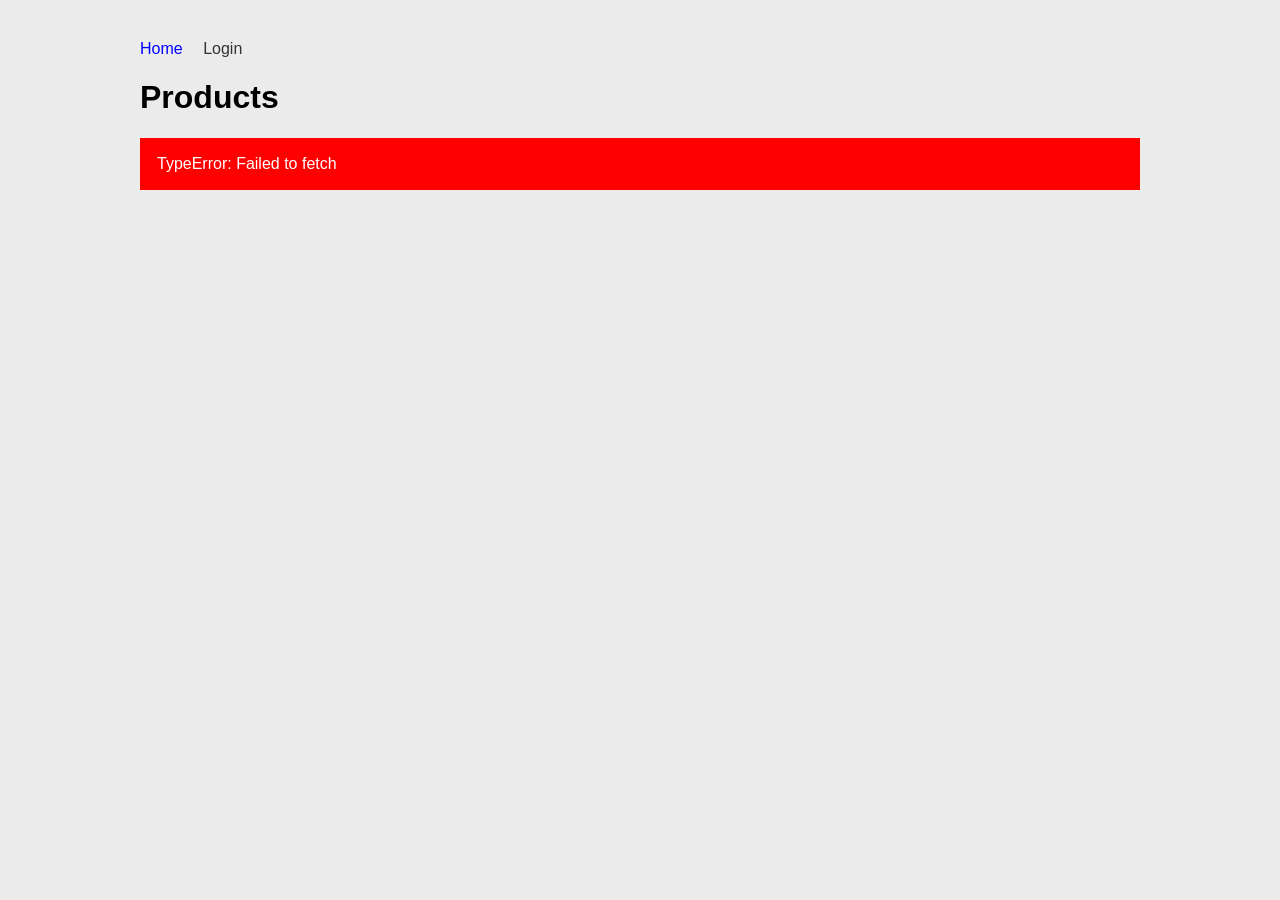
<file: index.html>
<!DOCTYPE html>
<html lang="en">
    <head>
        <meta charset="UTF-8" />
        <meta name="viewport" content="width=device-width, initial-scale=1.0" />
        <title>Products</title>
        <link href="css/style.css" rel="stylesheet" />
        <link rel="icon" href="data:;base64,=" />
    </head>
    <body>
        <div class="container">
            <div class="menu-container"></div>
            <h1>Products</h1>
            <div class="product-container">Loading products...</div>
        </div>
        <script src="js/index.js" type="module"></script>
    </body>
</html>
</file>
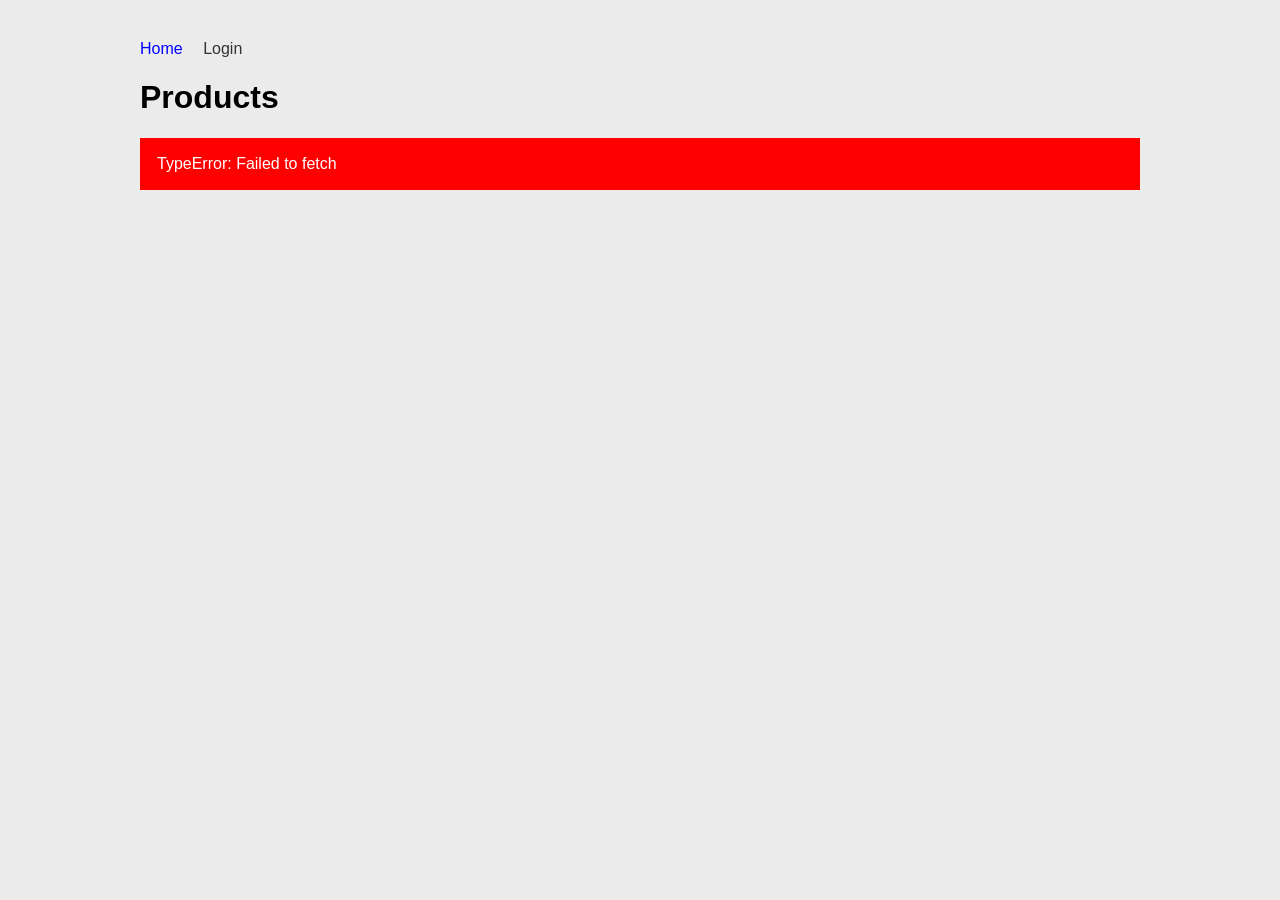
<file: add.html>
<!DOCTYPE html>
<html lang="en">
  <head>
    <meta charset="UTF-8" />
    <meta http-equiv="X-UA-Compatible" content="IE=edge" />
    <meta name="viewport" content="width=device-width, initial-scale=1.0" />
    <title>Add product</title>
    <link rel="stylesheet" href="./css/style.css" />
  </head>
  <body>
    <div class="container">
      <div class="menu-container"></div>

      <h1>Add products</h1>

      <form>
        <div class="message-container"></div>

        <div>
          <label for="name">Name</label>
          <input id="name" />
        </div>
        <div>
          <label for="price">Price</label>
          <input id="price" />
        </div>
        <div>
          <label for="description">Description</label>
          <textarea id="description"></textarea>
        </div>
        <button>Add</button>
      </form>
    </div>

    <script src="./js/add.js" type="module"></script>
  </body>
</html>
</file>
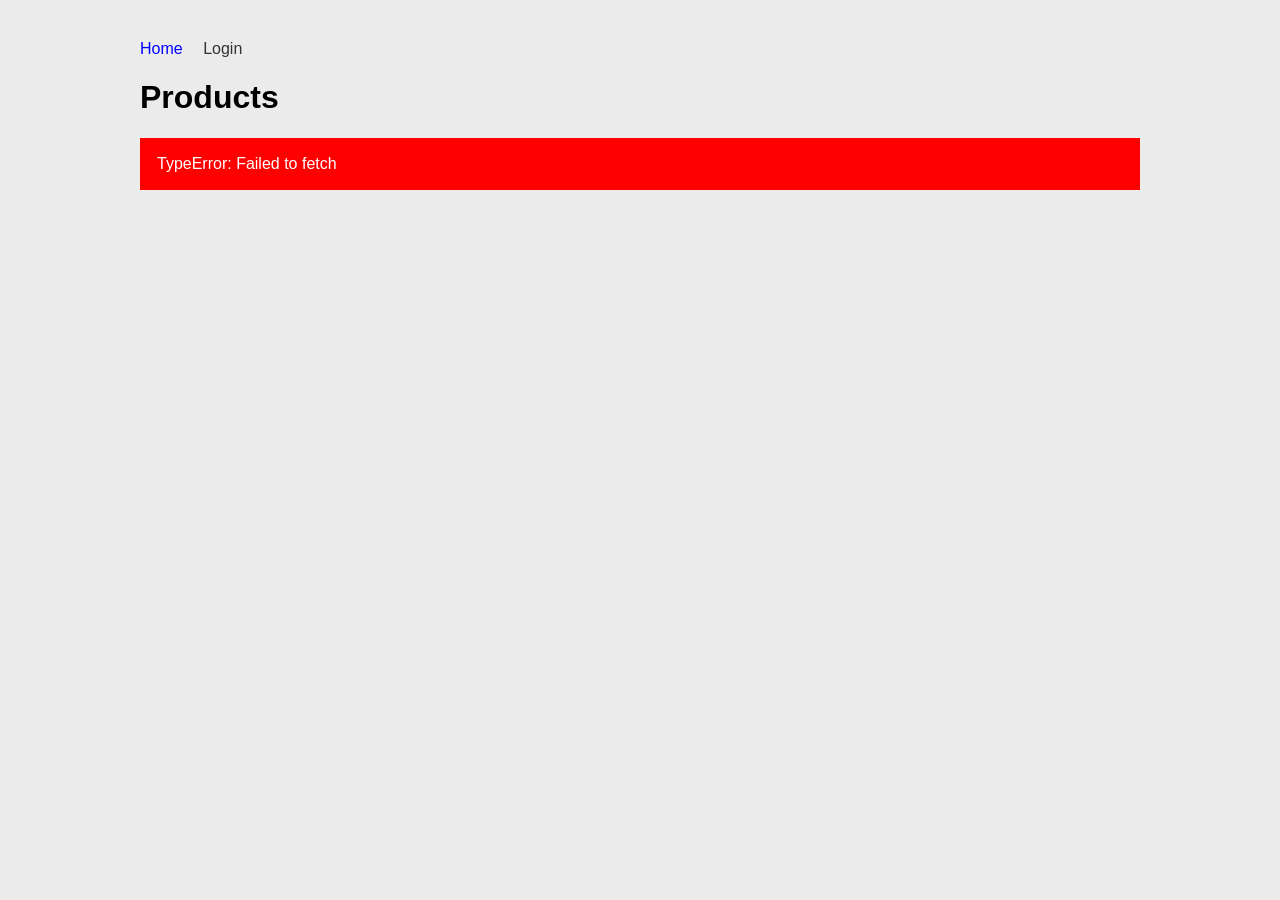
<file: detail.html>
<!DOCTYPE html>
<html lang="en">
    <head>
        <meta charset="UTF-8" />
        <meta name="viewport" content="width=device-width, initial-scale=1.0" />
        <title></title>
        <link href="css/style.css" rel="stylesheet" />
        <link rel="icon" href="data:;base64,=" />
    </head>
    <body>
        <div class="container">
            <a href="/">Home</a>
            <div class="detail-container">Loading product...</div>
        </div>
        <script src="js/detail.js" type="module"></script>
    </body>
</html>
</file>
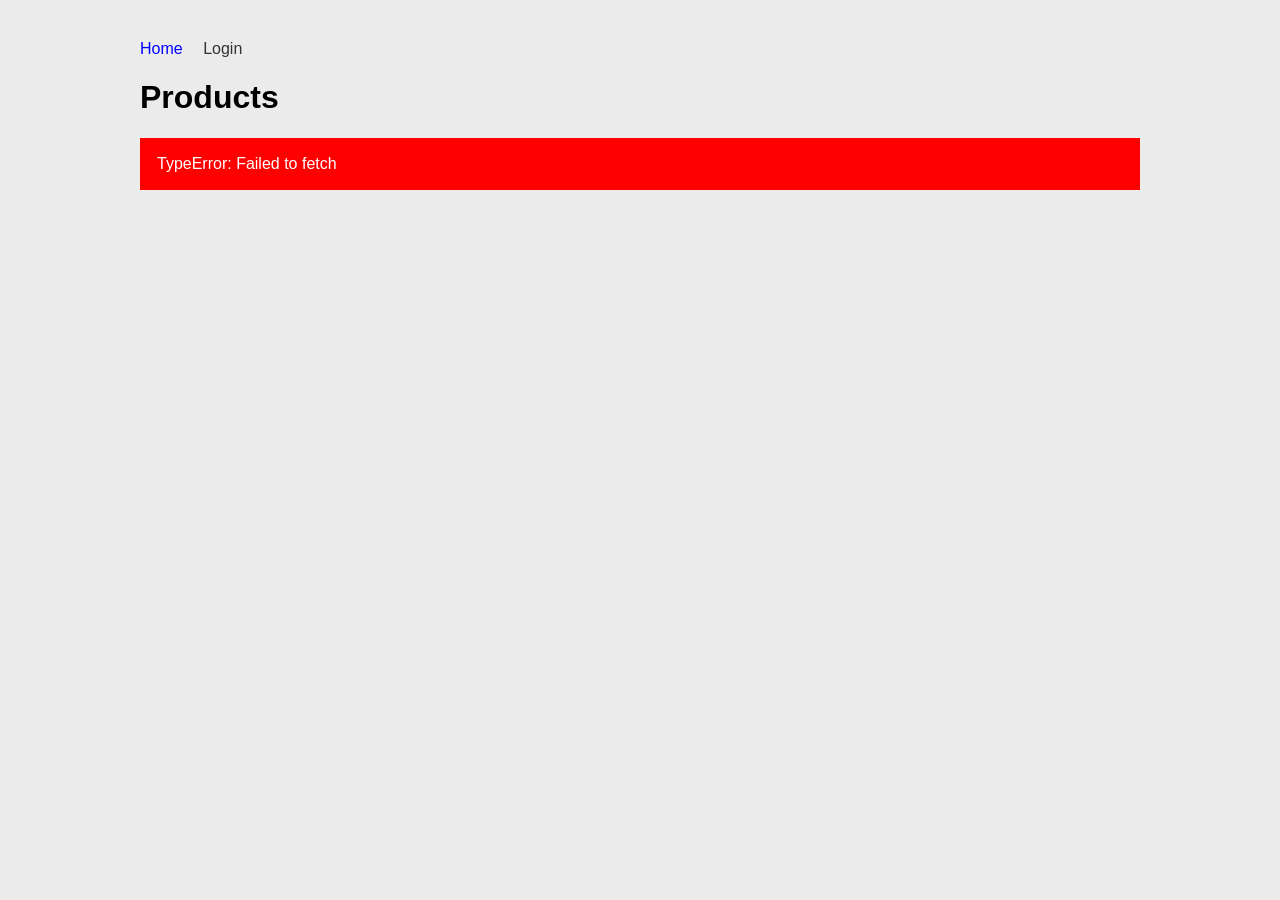
<file: edit.html>
<!DOCTYPE html>
<html lang="en">
  <head>
    <meta charset="UTF-8" />
    <meta http-equiv="X-UA-Compatible" content="IE=edge" />
    <meta name="viewport" content="width=device-width, initial-scale=1.0" />
    <title>Edit product</title>
    <link rel="stylesheet" href="./css/style.css" />
  </head>
  <body>
    <div class="container">
      <div class="menu-container"></div>

      <h1>Edit products</h1>

      <div class="loading">Loading products...</div>

      <form class="edit-form">
        <div class="message-container"></div>

        <div>
          <label for="name">Name</label>
          <input id="name" />
        </div>
        <div>
          <label for="price">Price</label>
          <input id="price" />
        </div>
        <div>
          <label for="description">Description</label>
          <textarea id="description"></textarea>
        </div>
        <input type="hidden" id="id" />
        <button id="update">Update</button>
        <hr />

        <div class="delete-container"></div>
      </form>
    </div>

    <script src="./js/edit.js" type="module"></script>
  </body>
</html>
</file>
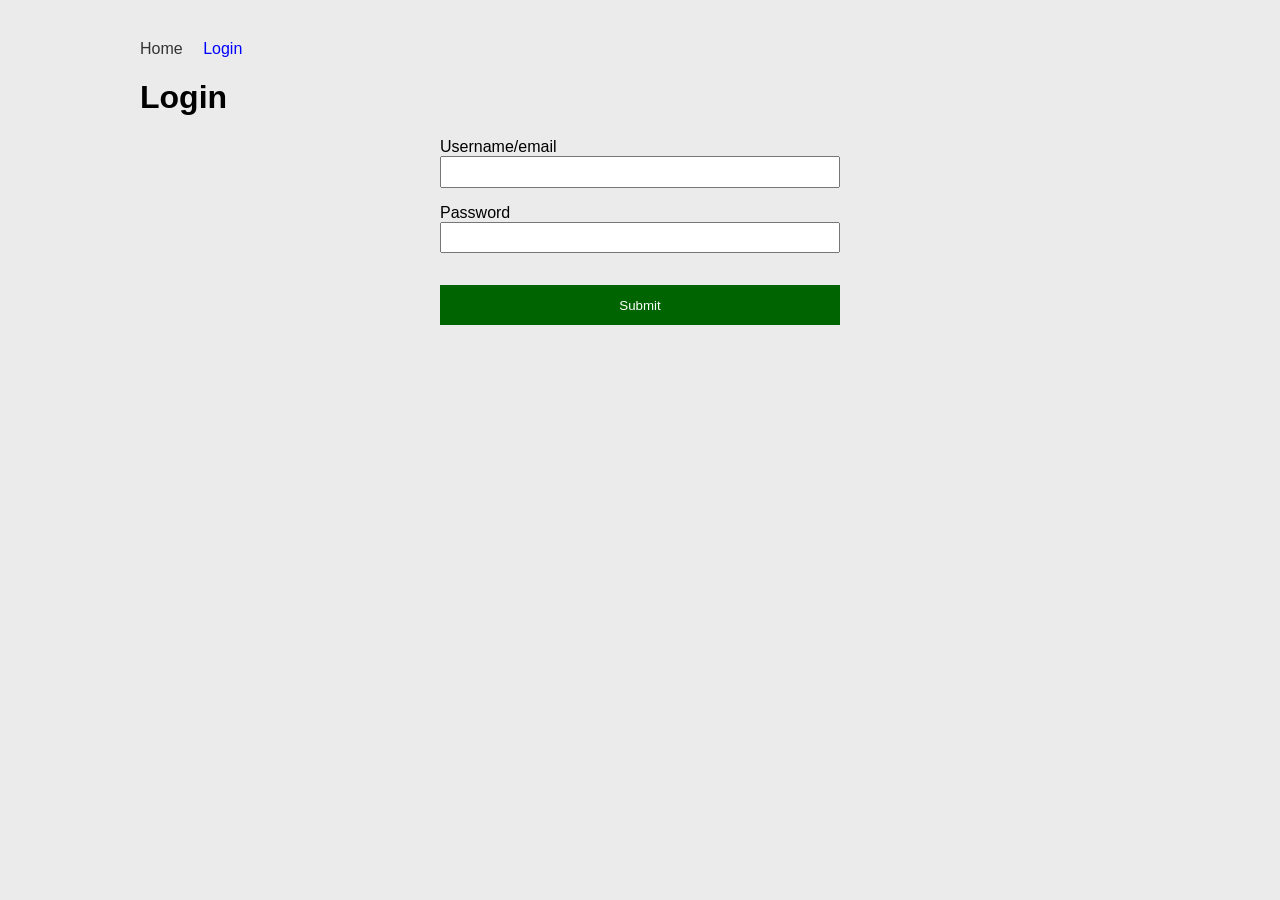
<file: login.html>
<!DOCTYPE html>
<html lang="en">
  <head>
    <meta charset="UTF-8" />
    <meta name="viewport" content="width=device-width, initial-scale=1.0" />
    <title>Login</title>
    <link href="css/style.css" rel="stylesheet" />
    <link rel="icon" href="data:;base64,=" />
  </head>
  <body>
    <div class="container">
      <div class="menu-container"></div>

      <h1>Login</h1>

      <form>
        <div class="message-container"></div>

        <div>
          <label for="username"> Username/email</label>
          <input id="username" />
        </div>
        <div>
          <label for="password"> Password</label>
          <input id="password" type="password" />
        </div>
        <button>Submit</button>
      </form>
    </div>
    <script src="js/login.js" type="module"></script>
  </body>
</html>
</file>
<file: css/style.css>
* {
  box-sizing: border-box;
}

:root {
  --primary-colour: darkGreen;
  --active-color: blue;
  --link-color: orange;
}

body {
  background: #ebebeb;
  font-family: sans-serif;
  padding: 2rem;
}

a {
  text-decoration: none;
  color: #333;
}

label {
  display: block;
}

form {
  max-width: 400px;
  margin: 0 auto;
}

form > div {
  margin-bottom: 1rem;
}

form input {
  width: 100%;
  padding: 0.4rem;
}

button {
  width: 100%;
  height: 40px;
  margin: 1rem 0;
  background: var(--primary-colour);
  color: white;
  border: none;
  cursor: pointer;
}

.menu a {
  text-decoration: none;
  color: #333;
  padding-right: 1rem;
}

.menu a.active {
  color: var(--active-color);
}

.container {
  max-width: 1000px;
  margin: 0 auto;
}

.product-container {
  display: flex;
  flex-wrap: wrap;
}

.product {
  margin: 1rem;
  margin-left: 0;
  padding: 1rem;
  border-radius: 1rem;
  background: white;
  width: 250px;
}

.product a {
  margin: 0 1rem;
  color: var(--link-color);
}

.message {
  width: 100%;
  padding: 1rem;
  border: 1px solid grey;
  color: grey;
}

.message.error {
  border-color: red;
  color: white;
  background: red;
}

.message.warning {
  border-color: orange;
  color: white;
  background: orange;
}

.message.success {
  border-color: green;
  color: white;
  background: green;
}

.edit-form {
  display: none;
}

.delete {
  background: darkred;
}

#logout {
  width: auto;
  background-color: var(--link-color);
  margin: 0 1rem;
}
</file>
